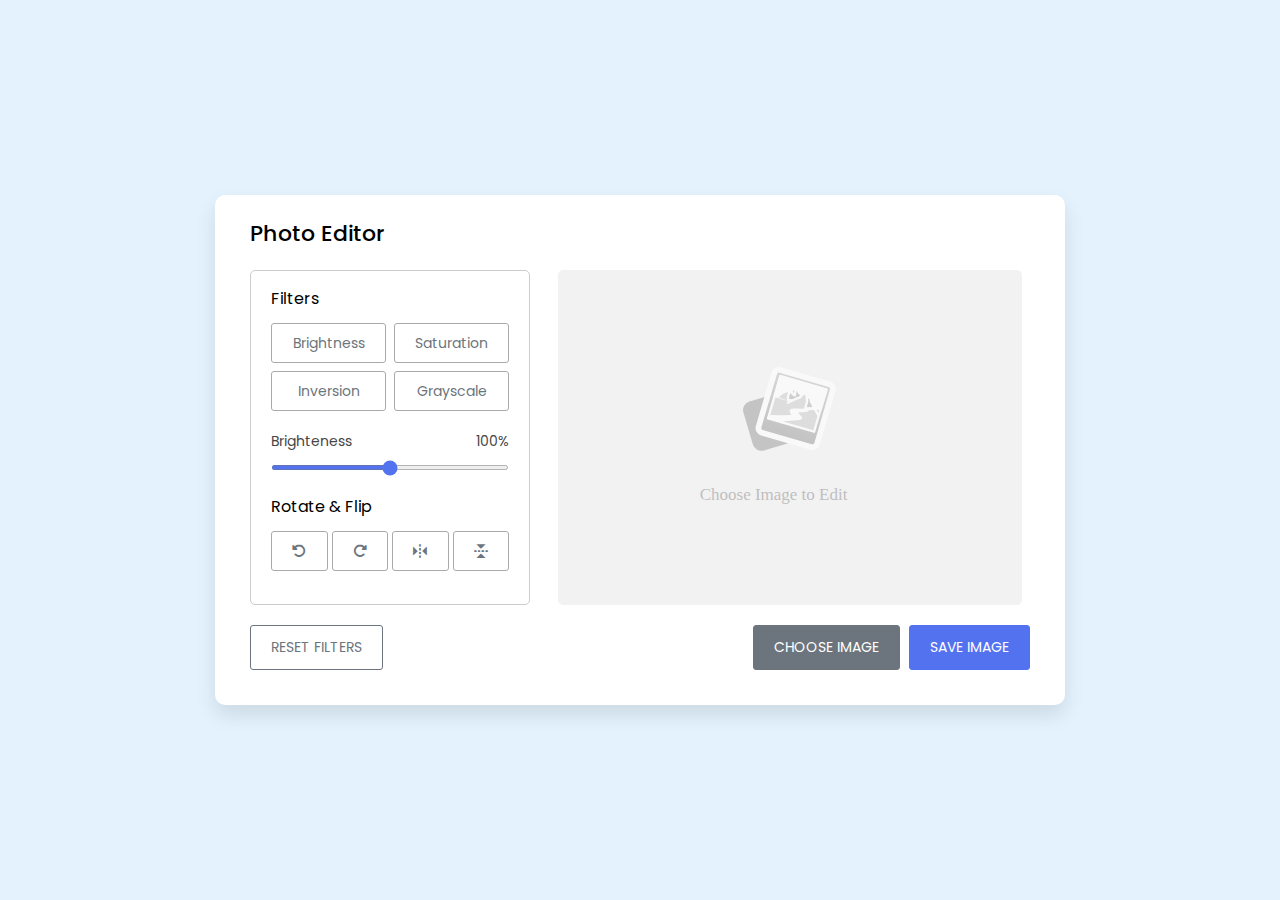
<file: i190650-Assignment2/Part A/index.html>
<!DOCTYPE html>
<!-- Coding By CodingNepal - youtube.com/codingnepal -->
<html lang="en" dir="ltr">
  <head>
    <meta charset="utf-8">
    <title>Image Editor JavaScript | CodingNepal</title>
    <link rel="stylesheet" href="style.css">
    <meta name="viewport" content="width=device-width, initial-scale=1.0">
    <link rel="stylesheet" href="https://unpkg.com/boxicons@2.1.2/css/boxicons.min.css">
    <link rel="stylesheet" href="https://cdnjs.cloudflare.com/ajax/libs/font-awesome/6.1.1/css/all.min.css"/>
  </head>
  <body>

    <div class="container">
        <h2> Photo Editor</h2>
        <div class="wrapper">
            <div class="editor-panel">
                <div class="filter">
                    <label class="title">Filters</label>
                    <div class="options">
                        <button  id="brightness" class="btn">Brightness</button>
                        <button  id="saturation">Saturation</button>
                        <button  id="inversion">Inversion</button>
                        <button  id="grayscale">Grayscale</button>
                    </div>
                    <div class="slider">
                        <div class="filter-info">
                            <p class="name">Brighteness</p>
                            <p class="value">100%</p>
                        </div>
                        <input type="range" value="100" min="0" max="200">
                    </div>
                </div>
                <div class="rotate">
                    <label class="title">Rotate & Flip</label>
                    <div class="options">
                        <button id="left"><i class="fa-solid fa-rotate-left"></i></button>
                        <button id="right"><i class="fa-solid fa-rotate-right"></i></button>
                        <button id="horizontal"><i class='bx bx-reflect-vertical'></i></button>
                        <button id="vertical"><i class='bx bx-reflect-horizontal' ></i></button>
                    </div>
                </div>
            </div>
            <div class="preview-img">
                <img src="image-placeholder.svg" alt="preview-img">
            </div>
        </div>
        <div class="controls">
            <button class="reset-filter">Reset Filters</button>
            <div class="row">
                <input type="file" class="file-input" accept="image/*" hidden>
                <button class="choose-img">Choose Image</button>
                <button class="save-img">Save Image</button>
            </div>
        </div>
    </div>

<script type="text/javascript" src="code.js"></script>

  </body>
</html>
</file>
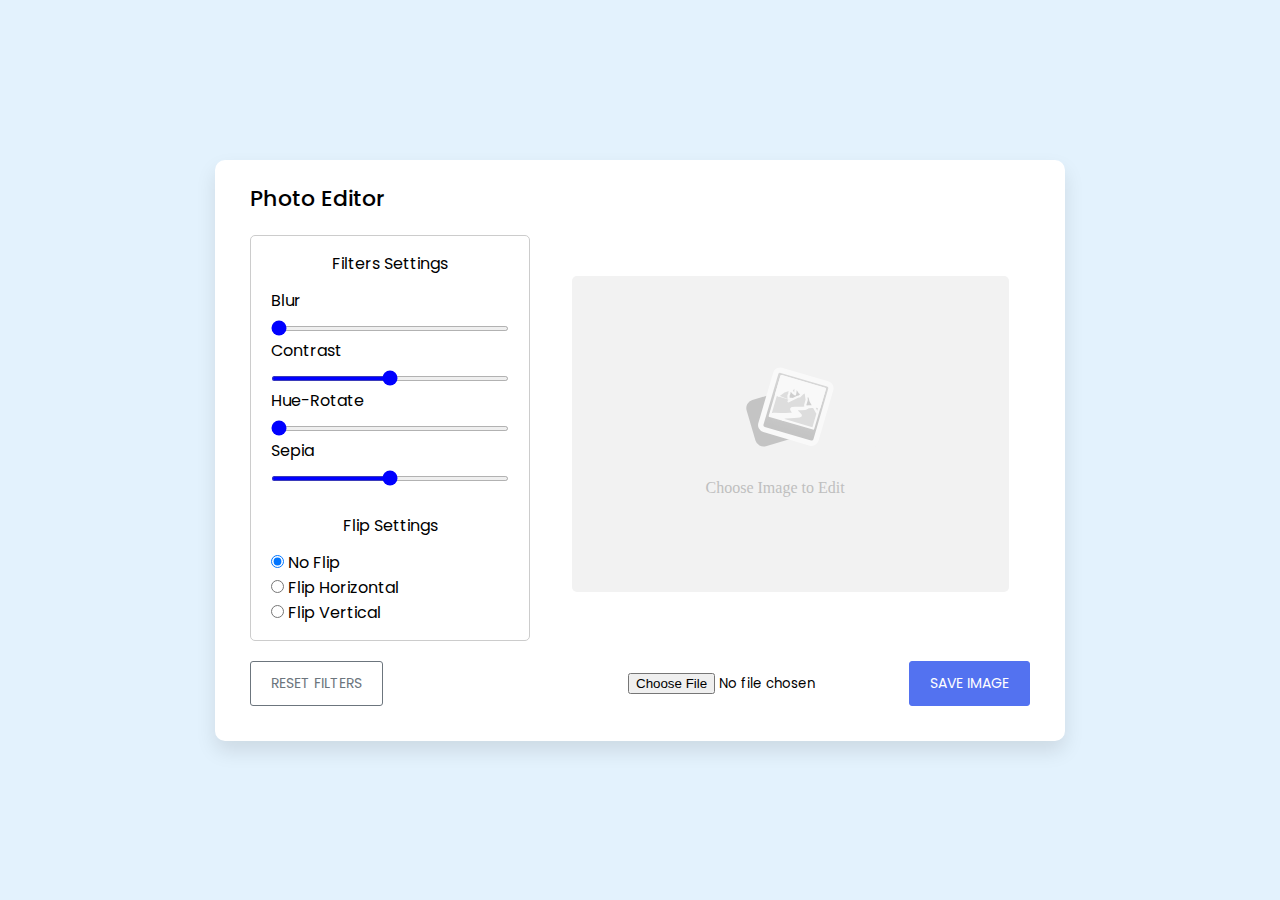
<file: i190650-Assignment2/Part B/index.html>
<!DOCTYPE html>
<!-- Coding By CodingNepal - youtube.com/codingnepal -->
<html lang="en" dir="ltr">
  <head>
    <meta charset="utf-8">
    <title>Image Editor JavaScript | CodingNepal</title>
    <link rel="stylesheet" href="styleB.css">
    <meta name="viewport" content="width=device-width, initial-scale=1.0">
    <link rel="stylesheet" href="https://unpkg.com/boxicons@2.1.2/css/boxicons.min.css">
    <link rel="stylesheet" href="https://cdnjs.cloudflare.com/ajax/libs/font-awesome/6.1.1/css/all.min.css"/>
  </head>
  <body>

    <div class="container">
        <h2> Photo Editor</h2>
        <div class="wrapper">
            <div class="editor-panel">
                <div class="filter">
                    <label class="title" align="center">Filters Settings</label>
                    <div class="slider">
                      <div class="filter1">
                 <label for="blur">Blur</label>
                 <input type="range" min="0" max="20" value="0" step="0.1" id="blur">
             </div>
             <div class="filter1">
                 <label for="contrast">Contrast</label>
                 <input type="range" min="0" max="200" value="100" id="contrast">
             </div>
             <div class="filter1">
                 <label for="hue-rotate">Hue-Rotate</label>
                 <input type="range" min="0" max="360" value="0" id="hue-rotate">
             </div>
             <div class="filter1">
                 <label for="sepia">Sepia</label>
                 <input type="range" min="0" max="200" value="100" id="sepia">
             </div>
             <br>
                    <label class="title" align="center">Flip Settings</label>
                  </div>
                    <div class="flip-buttons">
               <div class="flip-option">
                   <input type="radio" name="flip" id="no-flip" checked>
                   <label for="no-flip">No Flip</label>
               </div>
               <div class="flip-option">
                   <input type="radio" name="flip" id="flip-x">
                   <label for="flip-x">Flip Horizontal</label>
               </div>
               <div class="flip-option">
                   <input type="radio" name="flip" id="flip-y">
                   <label for="flip-y">Flip Vertical</label>
               </div>
           </div>
                </div>
            </div>
            <div class="preview-img">
              <figure class="image-container">
                      <img id="chosen-image" src="image-placeholder.svg" alt="preview-img" >
                  </figure>

            </div>
        </div>


        <div class="controls">
            <button class="reset-filter">Reset Filters</button>
            <div class="row">
                <input type="file" class="file-input" id="upload-button" accept="image/*" >
                <button class="choose-img" hidden>Choose Image</button>
                <button for="upload-button" class="save-img">Save Image</button>
            </div>
        </div>
    </div>

<script type="text/javascript" src="code.js"></script>

  </body>
</html>
</file>
<file: i190650-Assignment2/Part A/style.css>
/* Import Google font - Poppins */
@import url('https://fonts.googleapis.com/css2?family=Poppins:wght@400;500;600&display=swap');
*{
  margin: 0;
  padding: 0;
  box-sizing: border-box;
  font-family: 'Poppins', sans-serif;
}
body{
  display: flex;
  padding: 10px;
  min-height: 100vh;
  align-items: center;
  justify-content: center;
  background: #E3F2FD;
}
.container{
  width: 850px;
  padding: 30px 35px 35px;
  background: #fff;
  border-radius: 10px;
  box-shadow: 0 10px 20px rgba(0,0,0,0.1);
}
.container.disable .editor-panel,
.container.disable .controls .reset-filter,
.container.disable .controls .save-img{
  opacity: 0.5;
  pointer-events: none;
}
.container h2{
  margin-top: -8px;
  font-size: 22px;
  font-weight: 500;
}
.container .wrapper{
  display: flex;
  margin: 20px 0;
  min-height: 335px;
}
.wrapper .editor-panel{
  padding: 15px 20px;
  width: 280px;
  border-radius: 5px;
  border: 1px solid #ccc;
}
.editor-panel .title{
  display: block;
  font-size: 16px;
  margin-bottom: 12px;
}
.editor-panel .options, .controls{
  display: flex;
  flex-wrap: wrap;
  justify-content: space-between;
}
.editor-panel button{
  outline: none;
  height: 40px;
  font-size: 14px;
  color: #6C757D;
  background: #fff;
  border-radius: 3px;
  margin-bottom: 8px;
  border: 1px solid #aaa;
}
.editor-panel .filter button{
  width: calc(100% / 2 - 4px);
}
.editor-panel button:hover{
  background: #f5f5f5;
}
.filter button.active{
  color: #fff;
  border-color: #5372F0;
  background: #5372F0;
}
.filter .slider{
  margin-top: 12px;
}
.filter .slider .filter-info{
  display: flex;
  color: #464646;
  font-size: 14px;
  justify-content: space-between;
}
.filter .slider input{
  width: 100%;
  height: 5px;
  accent-color: #5372F0;
}
.editor-panel .rotate{
  margin-top: 17px;
}
.editor-panel .rotate button{
  display: flex;
  align-items: center;
  justify-content: center;
  width: calc(100% / 4 - 3px);
}
.rotate .options button:nth-child(3),
.rotate .options button:nth-child(4){
  font-size: 18px;
}
.rotate .options button:active{
  color: #fff;
  background: #5372F0;
  border-color: #5372F0;
}
.wrapper .preview-img{
  flex-grow: 1;
  display: flex;
  overflow: hidden;
  margin-left: 20px;
  border-radius: 5px;
  align-items: center;
  justify-content: center;
}
.preview-img img{
  max-width: 490px;
  max-height: 335px;
  width: 100%;
  height: 100%;
  object-fit: contain;
}
.controls button{
  padding: 11px 20px;
  font-size: 14px;
  border-radius: 3px;
  outline: none;
  color: #fff;
  cursor: pointer;
  background: none;
  transition: all 0.3s ease;
  text-transform: uppercase;
}
.controls .reset-filter{
  color: #6C757D;
  border: 1px solid #6C757D;
}
.controls .reset-filter:hover{
  color: #fff;
  background: #6C757D;
}
.controls .choose-img{
  background: #6C757D;
  border: 1px solid #6C757D;
}
.controls .save-img{
  margin-left: 5px;
  background: #5372F0;
  border: 1px solid #5372F0;
}

@media screen and (max-width: 760px) {
  .container{
    padding: 25px;
  }
  .container .wrapper{
    flex-wrap: wrap-reverse;
  }
  .wrapper .editor-panel{
    width: 100%;
  }
  .wrapper .preview-img{
    width: 100%;
    margin: 0 0 15px;
  }
}

@media screen and (max-width: 500px) {
  .controls button{
    width: 100%;
    margin-bottom: 10px;
  }
  .controls .row{
    width: 100%;
  }
  .controls .row .save-img{
    margin-left: 0px;
  }
}
</file>
<file: i190650-Assignment2/Part B/styleB.css>
/* Import Google font - Poppins */
@import url('https://fonts.googleapis.com/css2?family=Poppins:wght@400;500;600&display=swap');
*{
  margin: 0;
  padding: 0;
  box-sizing: border-box;
  font-family: 'Poppins', sans-serif;
}
body{
  display: flex;
  padding: 10px;
  min-height: 100vh;
  align-items: center;
  justify-content: center;
  background: #E3F2FD;
}
.container{
  width: 850px;
  padding: 30px 35px 35px;
  background: #fff;
  border-radius: 10px;
  box-shadow: 0 10px 20px rgba(0,0,0,0.1);
}
.container.disable .editor-panel,
.container.disable .controls .reset-filter,
.container.disable .controls .save-img{
  opacity: 0.5;
  pointer-events: none;
}
.container h2{
  margin-top: -8px;
  font-size: 22px;
  font-weight: 500;
}
.container .wrapper{
  display: flex;
  margin: 20px 0;
  min-height: 335px;
}
.wrapper .editor-panel{
  padding: 15px 20px;
  width: 280px;
  border-radius: 5px;
  border: 1px solid #ccc;
}
.editor-panel .title{
  display: block;
  font-size: 16px;
  margin-bottom: 12px;
}
.editor-panel .options, .controls{
  display: flex;
  flex-wrap: wrap;
  justify-content: space-between;
}
.editor-panel button{
  outline: none;
  height: 40px;
  font-size: 14px;
  color: #6C757D;
  background: #fff;
  border-radius: 3px;
  margin-bottom: 8px;
  border: 1px solid #aaa;
}
.editor-panel .filter button{
  width: calc(100% / 2 - 4px);
}
.editor-panel button:hover{
  background: #f5f5f5;
}
.filter button.active{
  color: #fff;
  border-color: #5372F0;
  background: #5372F0;
}
.filter .slider{
  margin-top: 12px;
}
.filter .slider .filter-info{
  display: flex;
  color: #464646;
  font-size: 14px;
  justify-content: space-between;
}
.filter .slider input{
  width: 100%;
  height: 5px;
  accent-color: blue;
}
.editor-panel .rotate{
  margin-top: 17px;
}
.editor-panel .rotate button{
  display: flex;
  align-items: center;
  justify-content: center;
  width: calc(100% / 4 - 3px);
}
.rotate .options button:nth-child(3),
.rotate .options button:nth-child(4){
  font-size: 18px;
}
.rotate .options button:active{
  color: #fff;
  background: #5372F0;
  border-color: #5372F0;
}
.wrapper .preview-img{
  flex-grow: 1;
  display: flex;
  overflow: hidden;
  margin-left: 20px;
  border-radius: 5px;
  align-items: center;
  justify-content: center;
}
.preview-img img{
  max-width: 490px;
  max-height: 335px;
  width: 100%;
  height: 100%;
  object-fit: contain;
}
.controls button{
  padding: 11px 20px;
  font-size: 14px;
  border-radius: 3px;
  outline: none;
  color: #fff;
  cursor: pointer;
  background: none;
  transition: all 0.3s ease;
  text-transform: uppercase;
}
.controls .reset-filter{
  color: #6C757D;
  border: 1px solid #6C757D;
}
.controls .reset-filter:hover{
  color: #fff;
  background: #6C757D;
}
.controls .choose-img{
  background: #6C757D;
  border: 1px solid #6C757D;
}
.controls .save-img{
  margin-left: 5px;
  background: #5372F0;
  border: 1px solid #5372F0;
}
.toolbar-item {
  padding: 15px;
}

.tool-label {
  display: block;
  margin-bottom: 5px;
  font-size: 14px;
  font-weight: bold;
}

.tool-input {
  width: 100%;
  height: 5px;
  accent-color: blue;
  
}



@media screen and (max-width: 760px) {
  .container{
    padding: 25px;
  }
  .container .wrapper{
    flex-wrap: wrap-reverse;
  }
  .wrapper .editor-panel{
    width: 100%;
  }
  .wrapper .preview-img{
    width: 100%;
    margin: 0 0 15px;
  }
}

@media screen and (max-width: 500px) {
  .controls button{
    width: 100%;
    margin-bottom: 10px;
  }
  .controls .row{
    width: 100%;
  }
  .controls .row .save-img{
    margin-left: 0px;
  }
}
</file>
